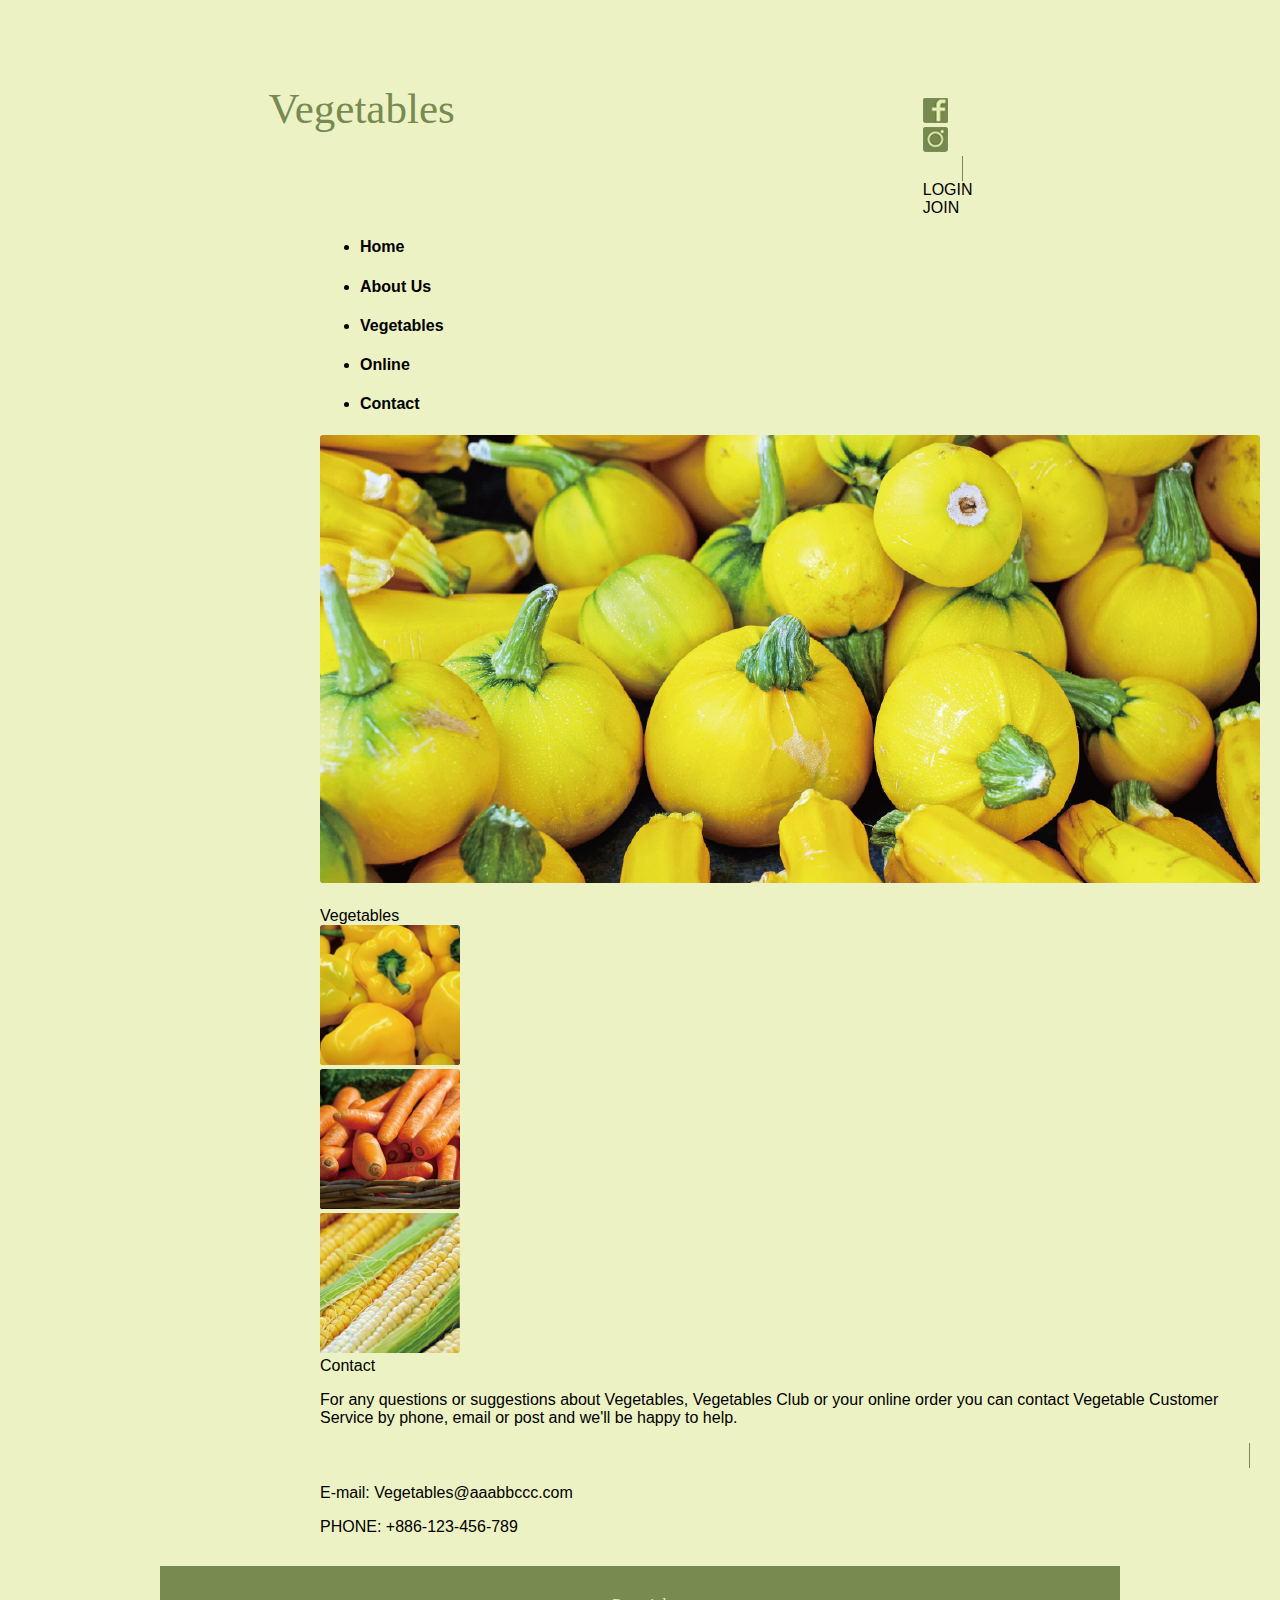
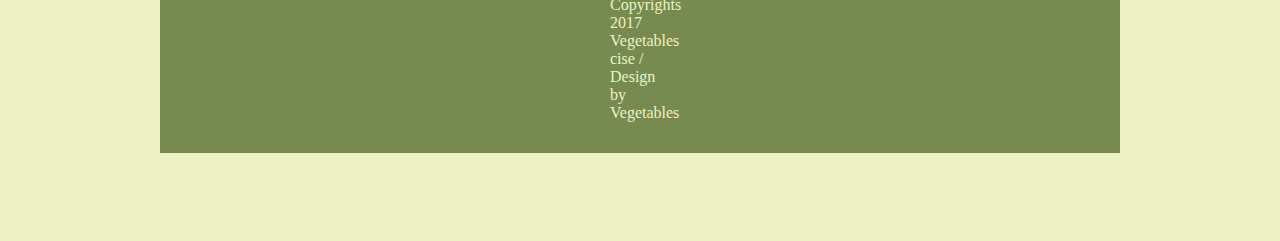
<file: index.html>
<!DOCTYPE html>
<html lang="en">

<head>
    <meta charset="utf-8">
    <!--設定自適應螢幕大小、初始縮放比例-->
    <!--<meta name="viewport" content="width=device-width, initial-scale=1.0">-->
    <link rel="stylesheet" href="./css/style.css">
    <title>Vegetables</title>
</head>

<body>
    <div class="container">

        <!-- Header -->
        <div class="header">
            <div class="title">Vegetables</div>
            <!--link % btn-->
            <div class="link">
                <div class="l-pic">
                    <img src="./img/btn_facebook.png">
                    <img src="./img/btn_instagram.png">
                </div>
                <div class="btn">
                    <div class="line"></div>
                    <div class="login">LOGIN</div>
                    <div class="reg">JOIN</div>
                </div>
            </div>
        </div>

        <!--nav-->
        <div class="nav">
            <ul class="nav-list">
                <li class="nav-item"><h4>Home</h4></li>
                <li class="nav-item"><h4>About Us</h4></li>
                <li class="nav-item"><h4>Vegetables</h4></li>
                <li class="nav-item"><h4>Online</h4></li>
                <li class="nav-item"><h4>Contact</h4></li>
            </ul>
        </div>

        <!--banner-->
        <div class="banner">
            <img src="./img/img_main_pumpkin.png">
        </div>

        <!--main-->
        <div class="main">
            <!--vegetables-->
            <div class="left">
                <div class="left-title">Vegetables</div>
                <div class="pic-list">
                    <div class="pic"><img src="./img/img_vegetables_pepper.png"></div>
                    <div class="pic"><img src="./img/img_vegetables_carrot.png"></div>
                    <div class="pic"><img src="./img/img_vegetables_corn.png"></div>
                </div>
            </div>
            <!--contact-->
            <div class="right">
                <div class="right-title">Contact</div>
                <div class="right-txt">
                    <div class="txt">
                        <p>For any questions or suggestions about Vegetables, Vegetables Club or your online order you can contact Vegetable Customer Service by phone, email or post and we'll be happy to help.</p>
                        <div class="line"></div>
                        <p style="margin-bottom: 8px;">E-mail: Vegetables@aaabbccc.com</p>
                        <p>PHONE: +886-123-456-789</p>
                    </div>
                </div>
            </div>
        </div>

    </div>
    <!--footer-->
    <div class="footer">
        <p class="Copyrights">Copyrights 2017 Vegetables cise / Design by Vegetables</p>
    </div>
</body>

</html>
</file>
<file: css/style.css>
body {
	font-family: Arial;
	background-size: 1264px 880px;
	background-color: #EDF2C5;
	margin: 88px 160px;
	padding: 0 auto;
}

.container {
	margin-left:160px;
	margin-right: 160px;
}

/* Header */
.header {
	margin: 0 auto;
}

.title {
	margin-right: 468px;
	margin-left: -39px;
	line-height: 42px;
	display: inline;
	font-family: "Arial Black";
	font-size: 43px;
	color: #778A50;
}

.header {
	display: flex;
	flex-direction: row;
	justify-content: center;
	align-items: baseline;
}

.header li {
	list-style: none;
}

.header-item {
	margin-left: -40px;
	display: flex;
	flex-direction: row;
}

.header-btn {
	display: flex;
	flex-direction: row;
	align-items: center;
}

.line {
	border-right: 1px solid #778A50;
	margin: 0 10px;
	height: 25px;

}

#btn_facebook {
	margin-right: 10px;
}

#b1 {
	font-family: "Arial BoldMT", "ArialMT";
	font-size: 14px;
	border-radius: 3px;
    color: #778A50;
	border: 1px solid #778A50;
	width: 60px;
	height: 25px;
	margin-right: 10px;
}

#b2 {
	font-family: "Arial BoldMT", "ArialMT";
	font-size: 14px;
	border-radius: 3px;
    color: #778A50;
	border: 1px solid #778A50;
	width: 50px;
	height: 25px;
	margin-right: 0;
}

#b1 h4{
	margin: 4px auto;
	text-align: center;
}

#b2 h4{
	margin: 4px auto;
	text-align: center;
}

/* Banner */
nav {
	display: border-box;
	background-color: #778A50;
	width: 940px;
	margin: 0 auto 20px auto;
}

nav li{
	display: inline-block;
	font-family: "Arial Black";
	font-size: 16px;
	color: #EDF2C5;
	padding-top:16px;
	padding-bottom: 16px;
	padding-right: 60px;
	margin: 0;
}

/* Main */
.main {
	margin: 20px auto 30px auto;
	width: 940px;
}

/* Subtitle */
.subtitle {
	display: flex;
	flex-direction: row;
	justify-content: center;
	align-items: baseline;
	margin-top: -19px;
	margin-left: -38px;
}

.subtitle li {
	list-style: none;
}

.subtitle h2{
	display: inline-block;
	width: 416px;
	height: 44px;
	background-color: #778A50;
	color: #EDF2C5;
	font-family: "Arial Black";
	font-size: 16px;
	padding-top: 15px;
	padding-left: 30px;
	padding-bottom: 0;
}

#blank2 {
	display: inline-block;
	width: 48px;
}

.subtitle h3{
	display: inline-block;
	width: 416px;
	height: 44px;
	background-color: #778A50;
	color: #EDF2C5;
	font-family: "Arial Black";
	font-size: 16px;
	padding-top: 16px;
	padding-left: 30px;
	padding-bottom: 0;
}

/* Content */

.content li {
	list-style: none;
}

.content {
	margin: -15px auto 35px auto;
	display: flex;
	flex-direction: row;
	flex-wrap: nowrap;
	justify-content: center;
}

.content .img2 {
	margin-left: 10px;
}

.content-item {
	width: 445px;
	height: 140px;
	background-color: #F7FBDA;
	margin: 0 40px 0 48px;
}

.contact {
	margin: 16px 15px;
}

.contact p {
	font-family: "ArialMT Regular", "ArialMT";
	font-size: 12px;
	color: #7D7D7D;
}

#p1 {
	line-height: 1.33;
}

#p2 {
	line-height: 1.83;
}

.content hr {
	width: 414px;
	margin-bottom: -2px;
}


/* Footer */
.footer {
	background-color: #778A50;
	padding: 14px 450px 15px 450px;
	margin: 0 auto;
	font-family: "ArialMT Regular", ArialMT;
	color: #EDF2C5;
	max-width: 1264px;
}

.footer h6 {
	text-align: center;
	font-size: 12px;
}
</file>
